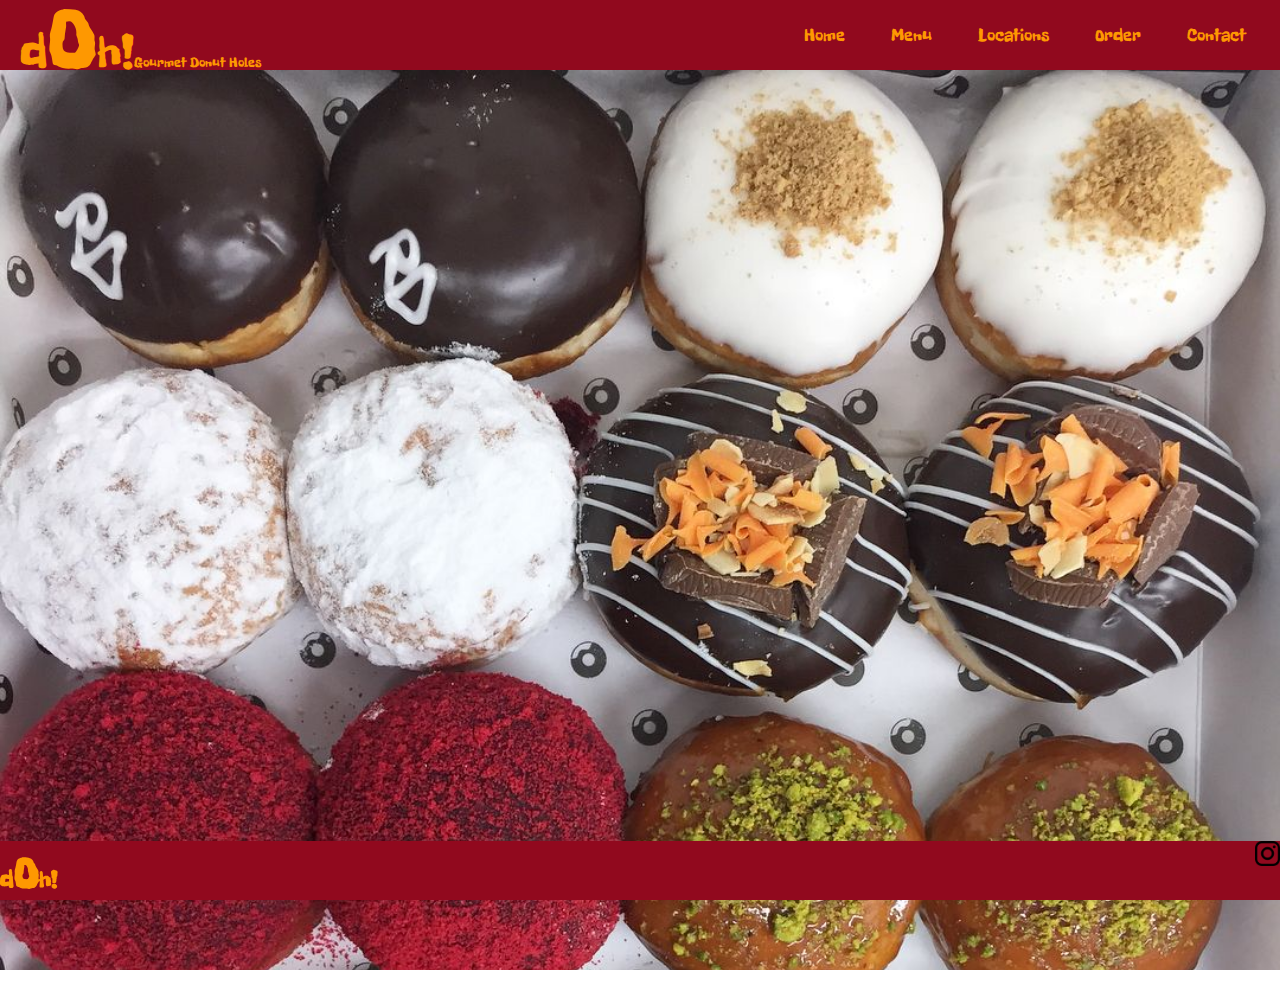
<file: index.html>
<!DOCTYPE html>
<html lang="en">

<head>
  <meta charset="UTF-8">
  <meta http-equiv="X-UA-Compatible" content="IE=edge">
  <meta name="viewport" content="width=device-width, initial-scale=1.0">
  <link rel="stylesheet" href="styles.css">
  <link rel="preconnect" href="https://fonts.googleapis.com">
  <link rel="preconnect" href="https://fonts.gstatic.com" crossorigin>
  <link href="https://fonts.googleapis.com/css2?family=Freckle+Face&display=swap" rel="stylesheet">
  <title>Doh!</title>
</head>

<body>

  <header>
    <nav class="navbar">
      <!-- LOGO -->
      <div class="logo">d<span class="oSize">O</span>h!<span class="logo2">Gourmet Donut Holes</span></div>
      <!-- NAVIGATION MENU -->
      <ul class="nav-links">
        <!-- USING CHECKBOX HACK -->
        <input type="checkbox" id="checkbox_toggle" />
        <label for="checkbox_toggle" class="hamburger">&#9776;</label>
        <!-- NAVIGATION MENUS -->
        <div class="menu">
          <li><a href="#">Home</a></li>
          <li><a href="./menu.html">Menu</a></li>
          <li class="services">
            <a href="#">Locations</a>
            <!-- DROPDOWN MENU -->
            <ul class="dropdown">
              <li><a href="#">NY</a></li>
              <li><a href="#">Florida</a></li>
              <li><a href="#">Washington DC</a></li>
            </ul>
          </li>
          <li><a href="#">Order</a></li>
          <li><a href="#">Contact</a></li>
        </div>
      </ul>
    </nav>
  </header>

  <main>
    <div class="FrontImage"></div>

  </main>

<!--
  <main>
    <div class="bgImage"></div>
    
  </main>
  
  
  <main>
    <div class="bgImage2">
      
    </div>
  </main>
-->
  
  <footer>
    <div >
      <h1 class="yo">d<span class="yosize">O</span>h!</h1>
      
        <img class="yo2" src="./kisspng-instagram-computer-icons-logo-clip-art-well-5b50e0c919d6d5.9779015115320270811059.png" alt="" width="25px" height="25px"/>
      
    </div>
  </footer>
  
  <br>
  
  

</body>

</html>
</file>
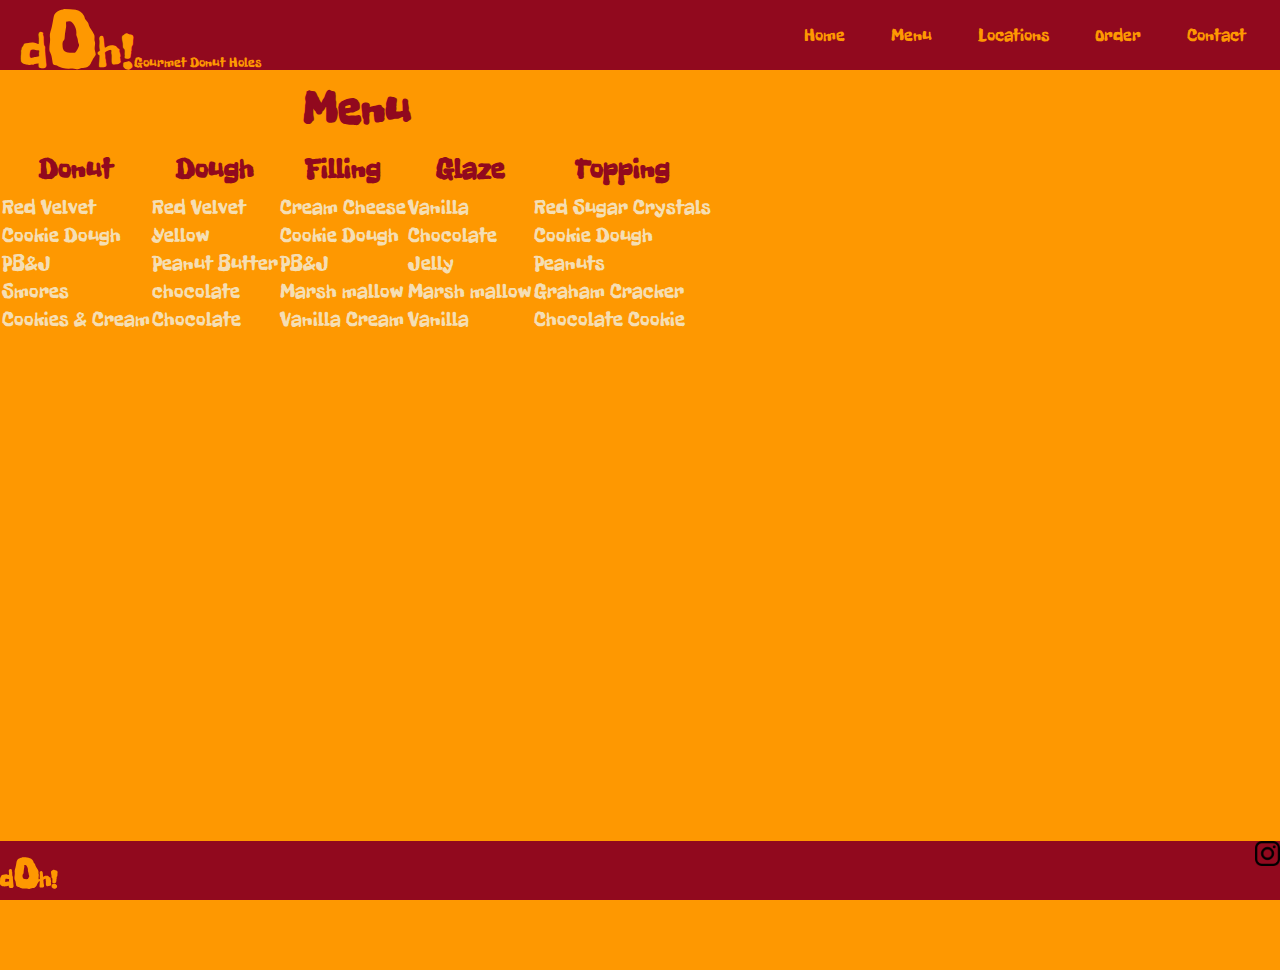
<file: menu.html>
<!DOCTYPE html>
<html lang="en">

<head>
  <meta charset="UTF-8">
  <meta http-equiv="X-UA-Compatible" content="IE=edge">
  <meta name="viewport" content="width=device-width, initial-scale=1.0">
  <link rel="stylesheet" href="styles.css">
  <link rel="preconnect" href="https://fonts.googleapis.com">
  <link rel="preconnect" href="https://fonts.gstatic.com" crossorigin>
  <link href="https://fonts.googleapis.com/css2?family=Freckle+Face&display=swap" rel="stylesheet">
  <title>Doh!</title>
</head>
<body>
    <header>
        <nav class="navbar">
          <!-- LOGO -->
          <div class="logo">d<span class="oSize">O</span>h!<span class="logo2">Gourmet Donut Holes</span></div>
          <!-- NAVIGATION MENU -->
          <ul class="nav-links">
            <!-- USING CHECKBOX HACK -->
            <input type="checkbox" id="checkbox_toggle" />
            <label for="checkbox_toggle" class="hamburger">&#9776;</label>
            <!-- NAVIGATION MENUS -->
            <div class="menu">
              <li><a href="./index.html">Home</a></li>
              <li><a href="./menu.html">Menu</a></li>
              <li class="services">
                <a href="#">Locations</a>
                <!-- DROPDOWN MENU -->
                <ul class="dropdown">
                  <li><a href="#">NY</a></li>
                  <li><a href="#">Florida</a></li>
                  <li><a href="#">Washington DC</a></li>
                </ul>
              </li>
              <li><a href="#">Order</a></li>
              <li><a href="#">Contact</a></li>
            </div>
          </ul>
        </nav>
      </header>

    <div class="tableContainer">
        <table>
          <thead>
            <tr>
                <th colspan="5" style="font-size: 3rem">Menu</th> 
            </tr>
            <tr>
              <th>Donut</th>
              <th>Dough</th>
              <th>Filling</th>
              <th>Glaze</th>
              <th>Topping</th>
            </tr>
          </thead>
          <tbody>
            <tr>
                <td>Red Velvet</td>
                <td>Red Velvet</td>
                <td>Cream Cheese</td>
                <td>Vanilla</td>
                <td>Red Sugar Crystals</td>
            </tr>
            <tr>
                <td>Cookie Dough</td>
                <td>Yellow</td>
                <td>Cookie Dough</td>
                <td>Chocolate</td>
                <td>Cookie Dough</td>
            </tr>
            <tr>
                <td>PB&J</td>
                <td>Peanut Butter</td>
                <td>PB&J</td>
                <td>Jelly</td>
                <td>Peanuts</td>
            </tr>
            <tr>
                <td>Smores</td>
                <td>chocolate</td>
                <td>Marsh mallow</td>
                <td>Marsh mallow</td>
                <td>Graham Cracker</td>
            </tr>
            <tr>
                <td>Cookies & Cream</td>
                <td>Chocolate</td>
                <td>Vanilla Cream</td>
                <td>Vanilla</td>
                <td>Chocolate Cookie</td>
            </tr>
          </tbody>
        </table>
      </div>

      <footer>
        <div >
          <h1 class="yo">d<span class="yosize">O</span>h!</h1>
          
            <img class="yo2" src="./kisspng-instagram-computer-icons-logo-clip-art-well-5b50e0c919d6d5.9779015115320270811059.png" alt="" width="25px" height="25px"/>
          
        </div>
      </footer>
    
</body>
</html>
</file>
<file: styles.css>
* {
    margin: 0;
    padding: 0;
    box-sizing: border-box;
    /*border: 1px solid red;*/
}

body {
    font-family: 'Freckle Face', cursive;
}

a {
    text-decoration: none;
}

li {
    list-style: none;
}

.FrontImage {
    width: 100%;
    height: 100vh;
    background-image: url('./FrontImage.jpeg');
    background-size: cover;
    background-repeat: no-repeat;
}

.bgImage {
    width: 100%;
    height: 500px;
    background-image: url('./BkGrdImage.avif');
    background-size: cover;
    background-repeat: no-repeat;
}

.bgImage2 {
    width: 100%;
    height: 500px;
    background-image: url('./BkGrdImage2.jpeg');
    background-size: cover;
    background-repeat: no-repeat;
}

.navbar {
    display: flex;
    align-items: center;
    justify-content: space-between;
    padding: 20px;
    background-color: #91091E;
    color: #FE9801;
    height: 70px;
}
.nav-links a {
    color: #FE9801;
}
   /* LOGO */
.logo {
    font-size: 3rem;
    margin: 0;
    padding: 0;
}

.oSize {
    font-size: 6rem;
}

.logo2 {
    font-size: .9rem;
}
   /* NAVBAR MENU */
.menu {
    display: flex;
    gap: 1em;
    font-size: 18px;
}
.menu li:hover {
    background-color: wheat;
    border-radius: 5px;
    transition: 0.3s ease;
}
.menu li {
    padding: 5px 14px;
}
   /* DROPDOWN MENU */
.services {
    position: relative; 
}
.dropdown {
    background-color: wheat;
    padding: 1em 0;
    position: absolute; /*WITH RESPECT TO PARENT*/
    display: none;
    border-radius: 8px;
    top: 35px;
}
.dropdown li + li {
    margin-top: 10px;
}
.dropdown li {
    padding: 0.5em 1em;
    width: 8em;
    text-align: center;
}
.dropdown li:hover {
    background-color: wheat;
}
.services:hover .dropdown {
    display: block;
}
input[type=checkbox]{
    display: none;
} 
   /*HAMBURGER MENU*/
.hamburger {
    display: none;
    font-size: 24px;
    user-select: none;
}
   /* APPLYING MEDIA QUERIES */
@media (max-width: 768px) {
   .menu { 
    display:none;
    position: absolute;
    background-color:wheat;
    right: 0;
    left: 0;
    text-align: center;
    padding: 16px 0;
   }
   .menu li:hover {
    display: inline-block;
    background-color:wheat;
    transition: 0.3s ease;
   }
   .menu li + li {
    margin-top: 12px;
   }
   input[type=checkbox]:checked ~ .menu{
    display: block;
   }
   .hamburger {
    display: block;
   }
   .dropdown {
    left: 50%;
    top: 30px;
    transform: translateX(35%);
   }
   .dropdown li:hover {
    background-color: wheat;
   }
}

th {
    font-size: 1.8rem;
    padding: 6px;
    color: #91091E;
}

td {
    font-size: 1.3rem;
}

.tableContainer {
    width: 100%;
    height: 100vh;
    color: wheat;
    background-color: #FE9801;
    
}

footer {
    background-color: #91091E;
    color: #FE9801;
    position: fixed;
    bottom: 0;
    width: 100%;
}

.yo, .yo2 {
    display: inline-block;
}

.yo {
    font-size: 1.5rem;
}

.yosize {
    font-size: 3rem;
}

.yo2 {
    float: right;
}




/*header,
h1,
nav{
    border: solid 1px black;
}

#heading {
    font-family: 'Freckle Face', cursive;
    
    background-color: #91091E;
    color: #FE9801;
}

.navbar-brand {
    color: #FE9801;
    margin: 0;
    padding: 0;
}

.nav-link {
    color: #FE9801;
}

#doh {
    font-size: 4rem;
    margin: 0;
    padding: 0;
}

#doh2 {
    font-size: 1rem;
    margin: 0;
    padding: 0;
}
*/
</file>
